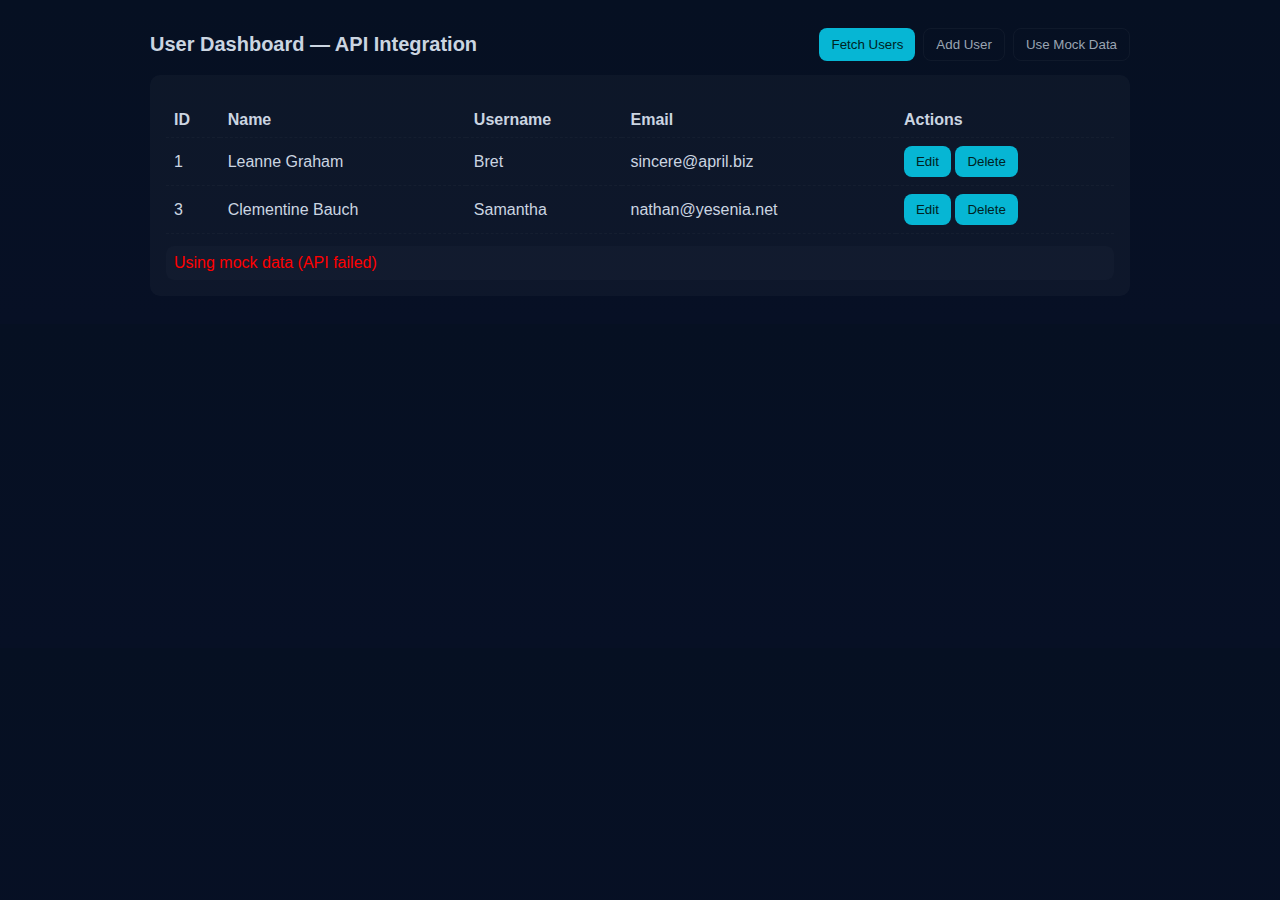
<file: index.html>
<!doctype html>
<html lang="en">

<head>
    <meta charset="utf-8" />
    <title>User Dashboard</title>
    <meta name="viewport" content="width=device-width,initial-scale=1" />
    <link rel="stylesheet" href="/Styles/main.css" />
    <script src="./Scripts/app.js" defer></script>
</head>

<body>
    <div class="container">
        <header>
            <h1>User Dashboard — API Integration</h1>
            <div class="controls">
                <button id="refreshBtn">Fetch Users</button>
                <button id="toggleAddBtn" class="ghost">Add User</button>
                <button id="useMockBtn" class="ghost">Use Mock Data</button>
            </div>
        </header>

        <section class="card">
            <div id="formContainer" class="small-form" aria-hidden="true">
                <form id="userForm">
                    <input type="hidden" id="userId" />
                    <div class="row">
                        <div>
                            <label for="name">Name</label>
                            <input id="name" required placeholder="Full name (Alice Doe)" />
                        </div>
                        <div>
                            <label for="username">Username</label>
                            <input id="username" required placeholder="username" />
                        </div>
                    </div>
                    <label for="email">Email</label>
                    <input id="email" required placeholder="email@example.com" />
                    <div style="margin-top:8px;display:flex;gap:8px;justify-content:flex-end">
                        <button type="submit">Save</button>
                        <button type="button" id="cancelBtn" class="ghost">Cancel</button>
                    </div>
                </form>
            </div>

            <div id="listContainer">
                <table id="usersTable">
                    <thead>
                        <tr>
                            <th>ID</th>
                            <th>Name</th>
                            <th>Username</th>
                            <th>Email</th>
                            <th>Actions</th>
                        </tr>
                    </thead>
                    <tbody></tbody>
                </table>
            </div>

            <div id="notice" class="notice" style="display:none"></div>
        </section>
    </div>


</html>
</file>
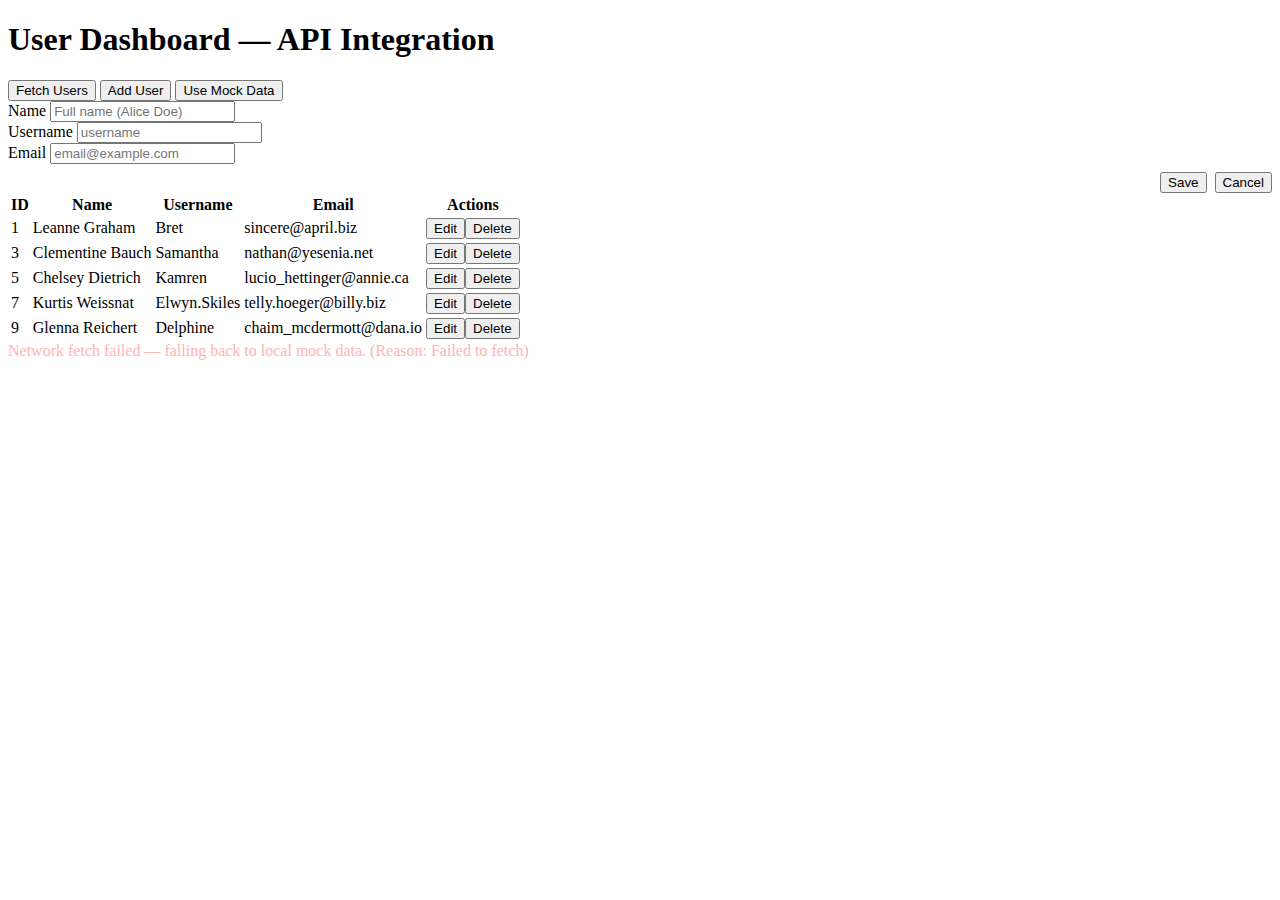
<file: noth.html>
<!doctype html>
<html lang="en">
<head>
  <meta charset="utf-8" />
  <meta name="viewport" content="width=device-width,initial-scale=1" />
  <title>User Dashboard — API Integration</title>
  <style>

  </style>
</head>
<body>
  <div class="container">
    <header>
      <h1>User Dashboard — API Integration</h1>
      <div class="controls">
        <button id="refreshBtn">Fetch Users</button>
        <button id="toggleAddBtn" class="ghost">Add User</button>
        <button id="useMockBtn" class="ghost">Use Mock Data</button>
      </div>
    </header>

    <section class="card">
      <div id="formContainer" class="small-form" aria-hidden="true">
        <form id="userForm">
          <input type="hidden" id="userId" />
          <div class="row">
            <div>
              <label for="name">Name</label>
              <input id="name" required placeholder="Full name (Alice Doe)" />
            </div>
            <div>
              <label for="username">Username</label>
              <input id="username" required placeholder="username" />
            </div>
          </div>
          <label for="email">Email</label>
          <input id="email" required placeholder="email@example.com" />
          <div style="margin-top:8px;display:flex;gap:8px;justify-content:flex-end">
            <button type="submit">Save</button>
            <button type="button" id="cancelBtn" class="ghost">Cancel</button>
          </div>
        </form>
      </div>

      <div id="listContainer">
        <table id="usersTable">
          <thead>
            <tr><th>ID</th><th>Name</th><th>Username</th><th>Email</th><th>Actions</th></tr>
          </thead>
          <tbody></tbody>
        </table>
      </div>

      <div id="notice" class="notice" style="display:none"></div>
    </section>
  </div>

  <script>
    function myForEach(arr, fn){
      if(!Array.isArray(arr)) return;
      for(let i=0;i<arr.length;i++) fn(arr[i], i, arr);
    }

    function myFilter(arr, pred){
      if(!Array.isArray(arr)) return [];
      const out = [];
      myForEach(arr, (v,i,a) => { if(pred(v,i,a)) out.push(v); });
      return out;
    }

    function niceName(raw){
      if(raw === null || raw === undefined) return '';
      const s = String(raw).trim();
      if(s === '') return '';
      return s.toLowerCase().split(/\s+/).map(p => p.charAt(0).toUpperCase() + p.slice(1)).join(' ');
    }

    const API_ROOT = 'https://jsonplaceholder.typicode.com/users';
    let users = [];
    let usingMock = false;

    const MOCK_USERS = [
      { id: 1, name: 'Leanne Graham', username: 'Bret', email: 'Sincere@april.biz' },
      { id: 2, name: 'Ervin Howell', username: 'Antonette', email: 'Shanna@melissa.tv' },
      { id: 3, name: 'Clementine Bauch', username: 'Samantha', email: 'Nathan@yesenia.net' },
      { id: 4, name: 'Patricia Lebsack', username: 'Karianne', email: 'Julianne.OConner@kory.org' },
      { id: 5, name: 'Chelsey Dietrich', username: 'Kamren', email: 'Lucio_Hettinger@annie.ca' },
      { id: 6, name: 'Mrs. Dennis Schulist', username: 'Leopoldo_Corkery', email: 'Karley_Dach@jasper.info' },
      { id: 7, name: 'Kurtis Weissnat', username: 'Elwyn.Skiles', email: 'Telly.Hoeger@billy.biz' },
      { id: 8, name: 'Nicholas Runolfsdottir V', username: 'Maxime_Nienow', email: 'Sherwood@rosamond.me' },
      { id: 9, name: 'Glenna Reichert', username: 'Delphine', email: 'Chaim_McDermott@dana.io' },
      { id: 10, name: 'Clementina DuBuque', username: 'Moriah.Stanton', email: 'Rey.Padberg@karina.biz' }
    ];

    const usersTableBody = document.querySelector('#usersTable tbody');
    const refreshBtn = document.getElementById('refreshBtn');
    const toggleAddBtn = document.getElementById('toggleAddBtn');
    const useMockBtn = document.getElementById('useMockBtn');
    const formContainer = document.getElementById('formContainer');
    const userForm = document.getElementById('userForm');
    const cancelBtn = document.getElementById('cancelBtn');
    const userIdInput = document.getElementById('userId');
    const nameInput = document.getElementById('name');
    const usernameInput = document.getElementById('username');
    const emailInput = document.getElementById('email');
    const noticeEl = document.getElementById('notice');

    function showNotice(msg, isError){
      if(!noticeEl) return;
      noticeEl.style.display = 'block';
      noticeEl.textContent = msg;
      noticeEl.style.color = isError ? '#ffb4b4' : 'var(--muted)';
    }
    function hideNotice(){ if(noticeEl){ noticeEl.style.display='none'; noticeEl.textContent=''; } }

    function fetchWithTimeout(url, opts, timeout){
      opts = opts || {};
      timeout = typeof timeout === 'number' ? timeout : 5000;
      if(typeof fetch === 'undefined') return Promise.reject(new Error('fetch not available'));
      if(typeof AbortController !== 'undefined'){
        const controller = new AbortController();
        const signal = controller.signal;
        const timer = setTimeout(() => controller.abort(), timeout);
        return fetch(url, Object.assign({}, opts, { signal })).finally(() => clearTimeout(timer));
      }
      const p = fetch(url, opts);
      const t = new Promise((_, rej) => setTimeout(() => rej(new Error('timeout')), timeout));
      return Promise.race([p, t]);
    }

    function renderUsers(list){
      if(!usersTableBody) return;
      usersTableBody.innerHTML = '';
      myForEach(list, user => {
        const tr = document.createElement('tr');
        const idTd = document.createElement('td'); idTd.textContent = user.id;
        const nameTd = document.createElement('td'); nameTd.textContent = niceName(user.name);
        const usernameTd = document.createElement('td'); usernameTd.textContent = user.username || '';
        const emailTd = document.createElement('td'); emailTd.textContent = (user.email || '').toLowerCase();
        const actionsTd = document.createElement('td'); actionsTd.className = 'actions';
        const editBtn = document.createElement('button'); editBtn.textContent = 'Edit'; editBtn.dataset.action = 'edit'; editBtn.dataset.id = String(user.id);
        const delBtn = document.createElement('button'); delBtn.textContent = 'Delete'; delBtn.className = 'ghost'; delBtn.dataset.action = 'delete'; delBtn.dataset.id = String(user.id);
        actionsTd.appendChild(editBtn); actionsTd.appendChild(delBtn);
        tr.appendChild(idTd); tr.appendChild(nameTd); tr.appendChild(usernameTd); tr.appendChild(emailTd); tr.appendChild(actionsTd);
        usersTableBody.appendChild(tr);
      });
      try{ console.log('[Array.map] Displayed all usernames', Array.isArray(list) ? list.map(u => u.username) : []); }catch(e){ console.log('[Array.map] map failed', e); }
      if(Array.isArray(list) && list.length) console.log('[Object.keys] Extracted all user fields', Object.keys(list[0]));
    }

    function filterActive(list){
      return new Promise((resolve) => {
        const active = myFilter(list, u => Number(u.id) % 2 === 1);
        resolve(active);
      });
    }

    function getUsersFromNetwork(){
      return fetchWithTimeout(API_ROOT, {}, 5000).then(res => {
        console.log('GET request to ' + API_ROOT + ' → ' + (res && res.status ? res.status + ' ' + (res.statusText || '') : 'no-status'));
        if(!res || !res.ok) throw new Error('Network response not OK');
        return res.json();
      });
    }

    function fetchUsers(){
      hideNotice();
      usingMock = false;
      return getUsersFromNetwork()
        .then(data => {
          users = Array.isArray(data) ? data.slice(0,10) : MOCK_USERS.slice();
          return users;
        })
        .catch(err => {
          console.error('Fetch users failed', err);
          showNotice('Network fetch failed — falling back to local mock data. (Reason: ' + (err && err.message ? err.message : 'unknown') + ')', true);
          usingMock = true;
          users = MOCK_USERS.slice();
          return users;
        })
        .then(usersList => filterActive(usersList))
        .then(active => {
          renderUsers(active);
          console.log('Fetched users → Filtered active → Rendered to DOM [Promise Chain]');
        });
    }

    function postUserToNetwork(payload){
      return fetchWithTimeout(API_ROOT, { method: 'POST', headers: {'Content-Type':'application/json'}, body: JSON.stringify(payload) }, 5000)
        .then(res => {
          if(!res || !res.ok) throw new Error('POST failed');
          return res.json();
        });
    }

    function addUser(newUser){
      if(usingMock){
        const nextId = users.length ? Math.max(...users.map(u => Number(u.id))) + 1 : 1;
        const created = Object.assign({}, newUser, { id: nextId });
        users.push(created);
        console.log('POST request to add new user → ' + JSON.stringify(created));
        const active = myFilter(users, u => Number(u.id) % 2 === 1);
        renderUsers(active);
        return Promise.resolve(created);
      }
      return postUserToNetwork(newUser).then(created => {
        console.log('POST request to add new user → ' + JSON.stringify(created));
        const actual = Object.assign({}, newUser, { id: created && created.id ? created.id : (users.length ? Math.max(...users.map(u=>Number(u.id)))+1 : 1) });
        users.push(actual);
        const active = myFilter(users, u => Number(u.id) % 2 === 1);
        renderUsers(active);
        return actual;
      }).catch(err => {
        console.error('POST failed, switching to mock', err);
        usingMock = true;
        return addUser(newUser);
      });
    }

    function putUserToNetwork(id, payload){
      return fetchWithTimeout(API_ROOT + '/' + id, { method: 'PUT', headers: {'Content-Type':'application/json'}, body: JSON.stringify(payload) }, 5000)
        .then(res => {
          if(!res || !res.ok) throw new Error('PUT failed');
          return res.json();
        });
    }

    function updateUser(id, payload){
      const numericId = Number(id);
      if(usingMock){
        const idx = users.findIndex(u => Number(u.id) === numericId);
        if(idx > -1) users[idx] = Object.assign({}, users[idx], payload);
        console.log('PUT request to update user ID ' + numericId + ' → Success');
        const active = myFilter(users, u => Number(u.id) % 2 === 1);
        renderUsers(active);
        return Promise.resolve(users[idx] || null);
      }
      return putUserToNetwork(numericId, payload).then(resp => {
        const idx = users.findIndex(u => Number(u.id) === numericId);
        if(idx > -1) users[idx] = Object.assign({}, users[idx], payload);
        console.log('PUT request to update user ID ' + numericId + ' → Success');
        const active = myFilter(users, u => Number(u.id) % 2 === 1);
        renderUsers(active);
        return resp;
      }).catch(err => {
        console.error('PUT failed, switching to mock', err);
        usingMock = true;
        return updateUser(numericId, payload);
      });
    }

    function deleteUserFromNetwork(id){
      return fetchWithTimeout(API_ROOT + '/' + id, { method: 'DELETE' }, 5000).then(res => {
        if(!res) throw new Error('DELETE no response');
        if(!res.ok && res.status !== 200 && res.status !== 204) throw new Error('DELETE failed');
        return res;
      });
    }

    function deleteUser(id){
      const numericId = Number(id);
      if(usingMock){
        users = users.filter(u => Number(u.id) !== numericId);
        console.log('DELETE request to remove user ID ' + numericId + ' → Success');
        const active = myFilter(users, u => Number(u.id) % 2 === 1);
        renderUsers(active);
        return Promise.resolve();
      }
      return deleteUserFromNetwork(numericId).then(res => {
        users = users.filter(u => Number(u.id) !== numericId);
        console.log('DELETE request to remove user ID ' + numericId + ' → Success');
        const active = myFilter(users, u => Number(u.id) % 2 === 1);
        renderUsers(active);
      }).catch(err => {
        console.error('DELETE failed, switching to mock', err);
        usingMock = true;
        return deleteUser(numericId);
      });
    }

    if(refreshBtn) refreshBtn.addEventListener('click', () => fetchUsers());
    if(toggleAddBtn) toggleAddBtn.addEventListener('click', () => {
      if(formContainer && formContainer.classList.contains('show')) { formContainer.classList.remove('show'); formContainer.setAttribute('aria-hidden','true'); }
      else { formContainer.classList.add('show'); formContainer.setAttribute('aria-hidden','false'); userIdInput.value=''; nameInput.value=''; usernameInput.value=''; emailInput.value=''; }
    });
    if(useMockBtn) useMockBtn.addEventListener('click', () => {
      usingMock = true; showNotice('Using mock data', false); users = MOCK_USERS.slice(); const active = myFilter(users, u => Number(u.id) % 2 === 1); renderUsers(active);
    });
    if(cancelBtn) cancelBtn.addEventListener('click', () => { if(formContainer){ formContainer.classList.remove('show'); formContainer.setAttribute('aria-hidden','true'); } });

    if(usersTableBody) usersTableBody.addEventListener('click', (e) => {
      const btn = e.target.closest('button');
      if(!btn) return;
      const action = btn.dataset.action;
      const id = btn.dataset.id;
      const numericId = Number(id);
      if(action === 'edit'){ const u = users.find(x => Number(x.id) === numericId); if(u){ formContainer.classList.add('show'); formContainer.setAttribute('aria-hidden','false'); userIdInput.value = String(u.id); nameInput.value = u.name || ''; usernameInput.value = u.username || ''; emailInput.value = u.email || ''; } }
      else if(action === 'delete'){ if(confirm('Delete user ID ' + numericId + '?')) deleteUser(numericId).catch(err => console.error('Delete failed', err)); }
    });

    if(userForm) userForm.addEventListener('submit', (e) => {
      e.preventDefault();
      const id = userIdInput && userIdInput.value ? userIdInput.value : '';
      const numericId = id !== '' ? Number(id) : null;
      const name = niceName(nameInput && nameInput.value ? nameInput.value : '');
      const username = usernameInput && usernameInput.value ? usernameInput.value.trim() : '';
      const email = emailInput && emailInput.value ? emailInput.value.trim().toLowerCase() : '';
      if(numericId){ updateUser(numericId, { name, username, email }).then(() => { if(formContainer){ formContainer.classList.remove('show'); formContainer.setAttribute('aria-hidden','true'); } }).catch(err => console.error('Update failed', err)); }
      else { addUser({ name, username, email }).then(() => { if(formContainer){ formContainer.classList.remove('show'); formContainer.setAttribute('aria-hidden','true'); } }).catch(err => console.error('Add user failed', err)); }
    });

    fetchUsers();
    window._demo = { fetchUsers, addUser, updateUser, deleteUser, myForEach, myFilter, MOCK_USERS };
  </script>
</body>
</html>
</file>
<file: Styles/main.css>
:root {
        --bg: #0f1724;
        --card: #0b1220;
        --muted: #9aa4b2;
        --accent: #06b6d4
    }

    body {
        font-family: Inter, Segoe UI, Roboto, Arial;
        background: linear-gradient(180deg, #061022, #071025);
        color: #cbd5e1;
        margin: 0;
        padding: 28px
    }

    .container {
        max-width: 980px;
        margin: 0 auto
    }

    header {
        display: flex;
        align-items: center;
        justify-content: space-between;
        margin-bottom: 14px
    }

    h1 {
        margin: 0;
        font-size: 20px
    }

    .card {
        background: rgba(255, 255, 255, 0.03);
        padding: 16px;
        border-radius: 10px
    }

    .controls {
        display: flex;
        gap: 8px
    }

    button {
        background: var(--accent);
        border: none;
        color: #022;
        padding: 8px 12px;
        border-radius: 8px;
        cursor: pointer
    }

    button.ghost {
        background: transparent;
        color: var(--muted);
        border: 1px solid rgba(255, 255, 255, 0.04)
    }

    table {
        width: 100%;
        border-collapse: collapse;
        margin-top: 12px
    }

    th,
    td {
        padding: 8px;
        text-align: left;
        border-bottom: 1px dashed rgba(255, 255, 255, 0.03)
    }

    .small-form {
        display: none;
        margin-top: 12px;
        padding: 12px;
        background: rgba(255, 255, 255, 0.02);
        border-radius: 8px
    }

    .small-form.show {
        display: block
    }

    label {
        display: block;
        margin: 6px 0 4px;
        font-size: 13px;
        color: var(--muted)
    }

    input {
        width: 100%;
        padding: 8px;
        border-radius: 6px;
        border: 1px solid rgba(255, 255, 255, 0.03);
        background: transparent;
        color: inherit
    }

    .row {
        display: flex;
        gap: 8px
    }

    .row>* {
        flex: 1
    }

    .actions button {
        margin-right: 6px
    }

    .notice {
        background: rgba(255, 255, 255, 0.02);
        padding: 8px;
        border-radius: 8px;
        margin-top: 12px;
        color: var(--muted)
    }
</file>
